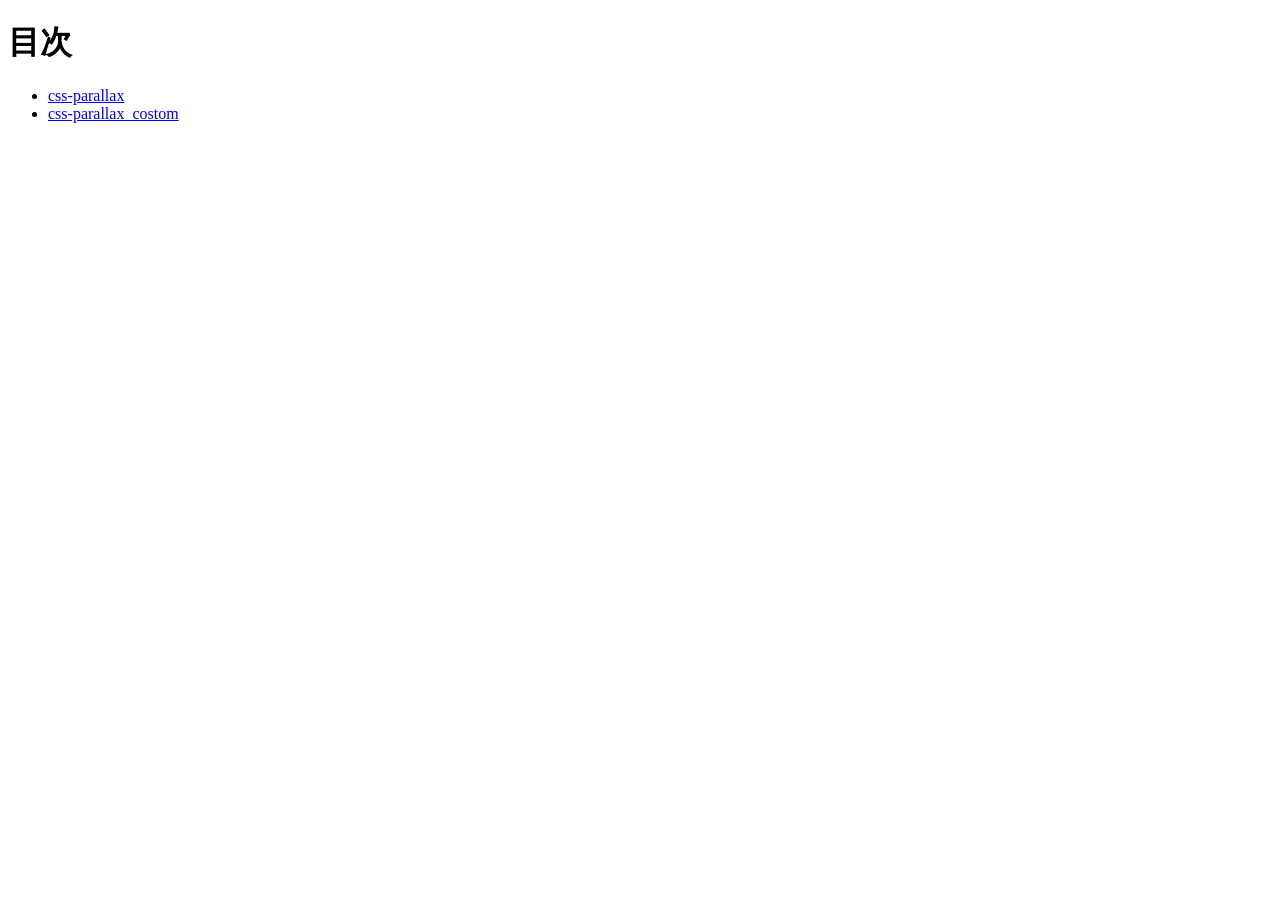
<file: index.html>
<!doctype html>
<html lang="ja">

<head>
    <meta charset="utf-8">

    <title>
        <h1>
            20261001-hc
        </h1>
    </title>
</head>
<body>
    <h1>
        目次
    </h1>
    <ul>
        <li>
            <a href="page/parallax.html">css-parallax</a>
        </li>
        <li>
            <a href="page_costom/parallax.html">css-parallax_costom</a>
        </li>
    </ul>
</body>

</html>
</file>
